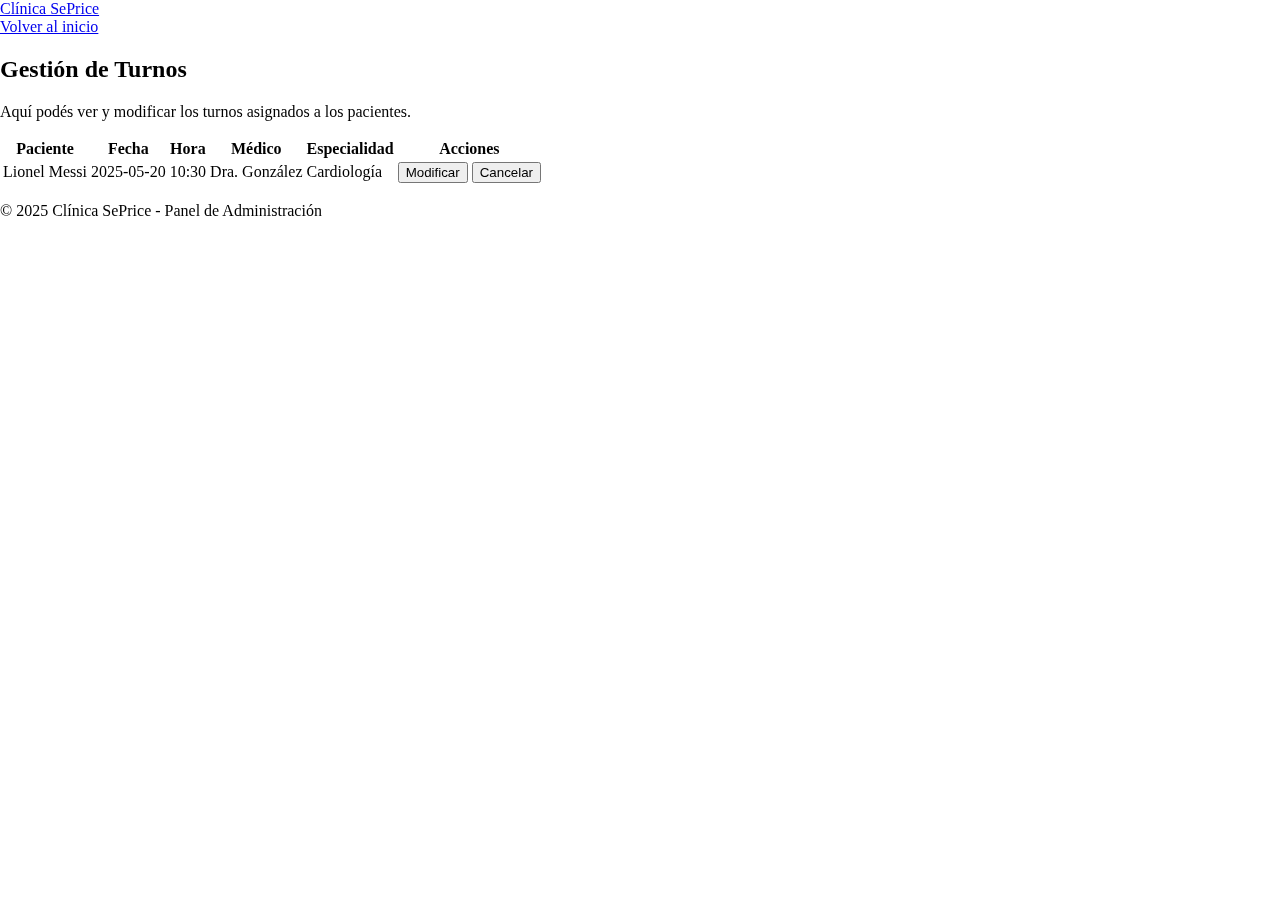
<file: public/admin/admin-turnos.html>
<!DOCTYPE html>
<html lang="en">

<head>
  <meta charset="UTF-8">
  <meta name="viewport" content="width=device-width, initial-scale=1.0">
  <title>Turnos - Admin</title>
  <link href="https://cdn.jsdelivr.net/npm/bootstrap@5.3.6/dist/css/bootstrap.min.css" rel="stylesheet"
    integrity="sha384-4Q6Gf2aSP4eDXB8Miphtr37CMZZQ5oXLH2yaXMJ2w8e2ZtHTl7GptT4jmndRuHDT" crossorigin="anonymous" />
  <link rel="stylesheet" href="../css/styles.css" />
</head>

<body class="d-flex flex-column min-vh-100 bg-light">

  <!-- NAVBAR -->
  <nav class="navbar navbar-expand-lg navbar-dark bg-primary px-4">
    <a class="navbar-brand" href="admin-home.html">Clínica SePrice</a>
    <div class="ms-auto">
      <a class="btn btn-outline-light" href="admin-home.html">Volver al inicio</a>
    </div>
  </nav>

  <!-- CONTENIDO PRINCIPAL -->
  <main class="container py-5 flex-grow-1">
    <h2 class="mb-4">Gestión de Turnos</h2>
    <p class="lead">Aquí podés ver y modificar los turnos asignados a los pacientes.</p>

    <div class="table-responsive">
      <table class="table table-hover table-bordered align-middle">
        <thead class="table-primary">
          <tr>
            <th>Paciente</th>
            <th>Fecha</th>
            <th>Hora</th>
            <th>Médico</th>
            <th>Especialidad</th>
            <th>Acciones</th>
          </tr>
        </thead>
        <tbody>
          <tr>
            <td>Lionel Messi</td>
            <td>2025-05-20</td>
            <td>10:30</td>
            <td>Dra. González</td>
            <td>Cardiología</td>
            <td>
              <button class="btn btn-sm btn-warning me-2 disabled">Modificar</button>
              <button class="btn btn-sm btn-danger disabled">Cancelar</button>
            </td>
          </tr>
        </tbody>
      </table>
    </div>
  </main>

  <!-- FOOTER -->
  <footer class="bg-dark text-white text-center py-3 mt-auto">
    <div class="container">
      <p class="mb-0">© 2025 Clínica SePrice - Panel de Administración</p>
    </div>
  </footer>

</body>

</html>
</file>
<file: public/css/styles.css>
body {
  background-size: cover;
  background-position: center;
  backdrop-filter: blur(4px);
  margin: 0;
  height: 100vh;
}

/* .card */
.card {
  background-color: rgba(255, 255, 255, 0.95);
  border-radius: 12px;
}

/* Centrado de título */
.card h4 {
  text-align: center;
  color: #007bff;
}

/* Enlaces del formulario */
.card a {
  text-decoration: none;
  color: #007bff;
}

.card a:hover {
  text-decoration: underline;
}
</file>
